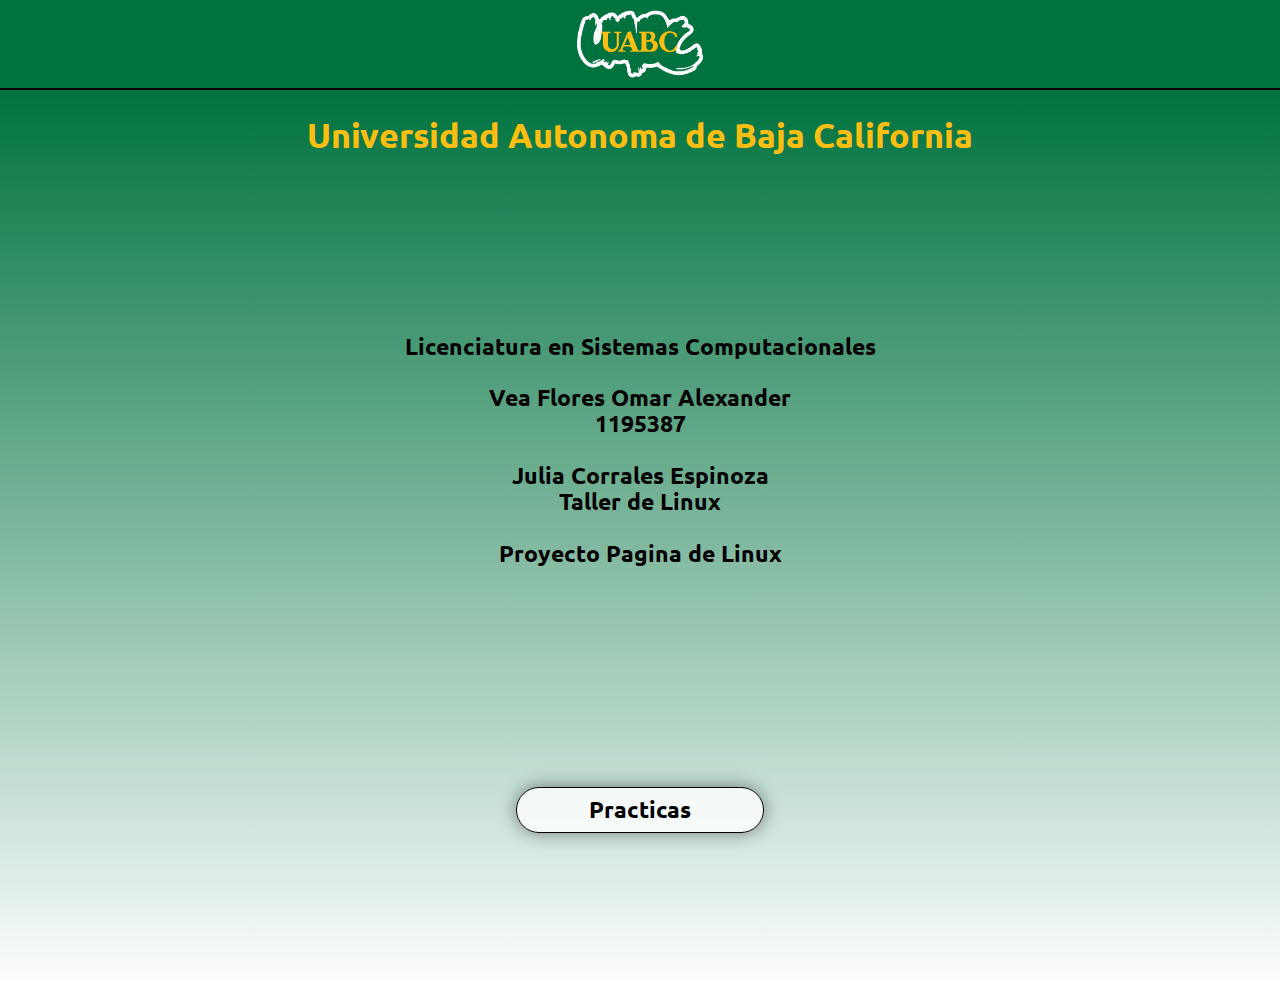
<file: index.html>
<!DOCTYPE html>
<html lang="en">
<head>
    <meta charset="UTF-8">
    <meta http-equiv="X-UA-Compatible" content="IE=edge">
    <meta name="viewport" content="width=device-width, initial-scale=1.0">
    <meta name="description" content="Pagina web de practicas linux de vea flores omar alexander">
    <link rel="shortcut icon" href="https://upload.wikimedia.org/wikipedia/commons/thumb/3/35/Tux.svg/1727px-Tux.svg.png" type="image/x-icon">
    <link rel="stylesheet" href="./normalize/normalize.css">
    <link rel="stylesheet" href="style.css">
    <title>Practicas Linux</title>
</head>
<body>
    <div class="contenedor_pagina">
        <header>
            <img class="logo_uabc" src="./imagenes/logo_uabc.png" alt="">
        </header>
        <div class="contenedor_seccion1">
            <section class="portada">
                <div class="contenido_portada">
                    <div class="contenido_titulo"><div class="contenedor_titulo"><h3>Universidad Autonoma de Baja California</h3></div></div>
                    <div class="contenido_texto">
                        <div class="contenedor_texto">
                            <p>Licenciatura en Sistemas Computacionales<br><br>Vea Flores Omar Alexander<br>1195387<br><br>Julia Corrales Espinoza<br>Taller de Linux<br><br>Proyecto Pagina de Linux</p>
                        </div>
                    </div>
                    <div class="contenido_enlace"><div class="contenedor_enlace"><a class="enlace" href="./practicas/practicas.html">Practicas</a></div></div>
                </div>
            </section>
        </div>
        <footer></footer>
    </div>
</body>
</html>
</file>
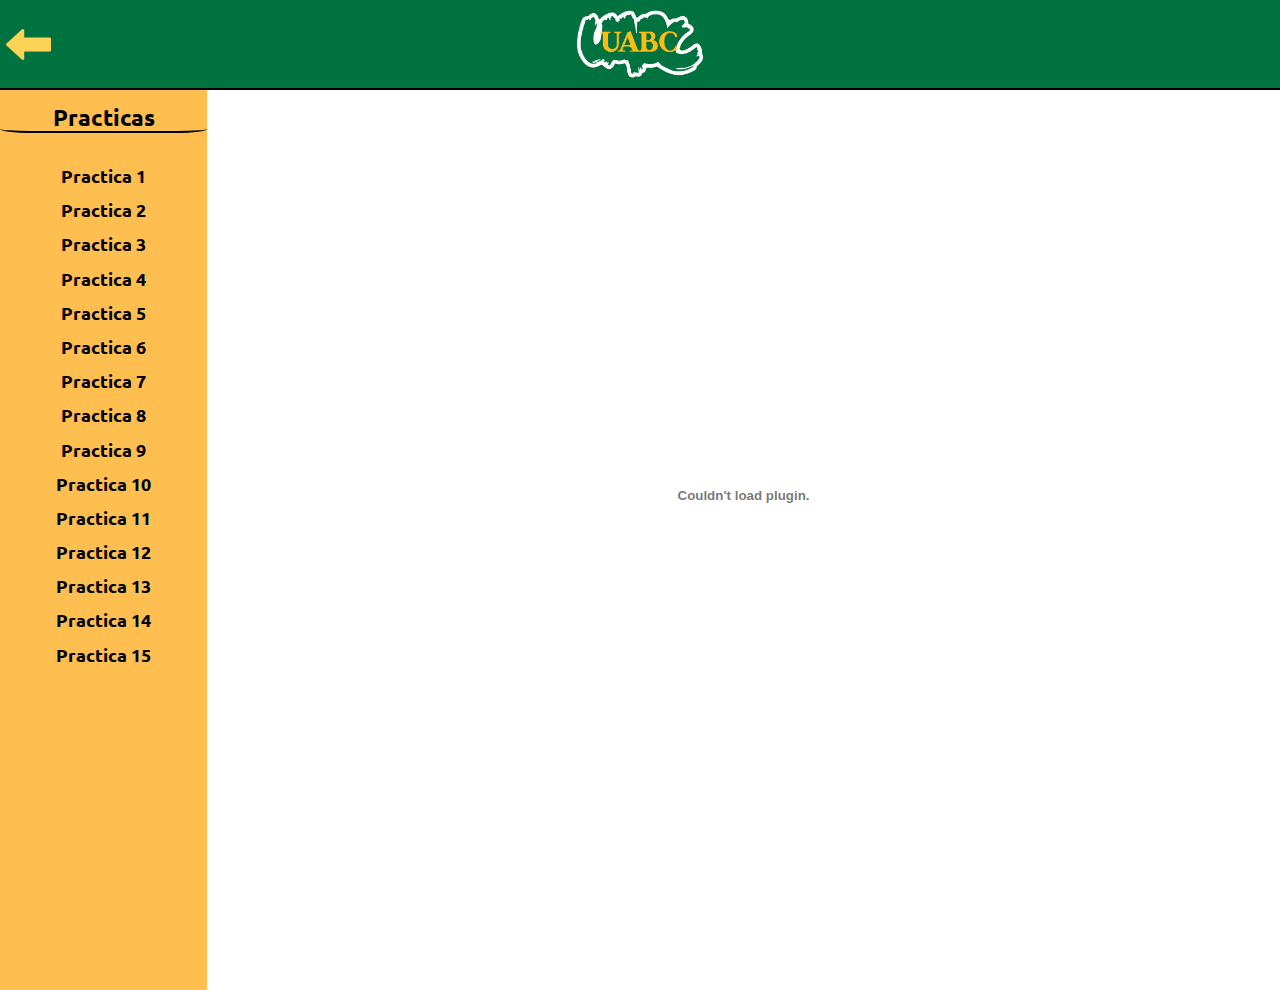
<file: practicas/practicas.html>
<!DOCTYPE html>
<html lang="en">
<head>
    <meta charset="UTF-8">
    <meta http-equiv="X-UA-Compatible" content="IE=edge">
    <meta name="viewport" content="width=device-width, initial-scale=1.0">
    <link rel="shortcut icon" href="https://upload.wikimedia.org/wikipedia/commons/thumb/3/35/Tux.svg/1727px-Tux.svg.png" type="image/x-icon">
    <link rel="stylesheet" href="../normalize/normalize.css">
    <link rel="stylesheet" href="style.css">
    <title>Practicas Linux</title>
</head>
<body>
    <div class="contenedor_pagina">
        <header>
            <div class="contenido_header">
                <div class="contenedor_flecha"><a href="../index.html"><img src="../imagenes/izquierda.png"></a></div>
                <img class="logo_uabc" src="../imagenes/logo_uabc.png" alt="">
            </div>
        </header>
        <div class="contenedor_seccion1">
            <section class="menu_practicas">
                <h1 class="titulo">Practicas</h1>
                <div class="contenido_lista">
                    <ul class="contenedor_lista">
                        <li><div class="contenedor_btn"><a class="practicas_btn" onclick="srcChange('./practicaspdf/Practica1.pdf')">Practica 1</a></div></li>
                        <li><div class="contenedor_btn"><a class="practicas_btn" onclick="srcChange('./practicaspdf/Practica2.pdf')">Practica 2</a></div></li>
                        <li><div class="contenedor_btn"><a class="practicas_btn" onclick="srcChange('./practicaspdf/Practica3.pdf')">Practica 3</a></div></li>
                        <li><div class="contenedor_btn"><a class="practicas_btn" onclick="srcChange('./practicaspdf/Practica4.pdf')">Practica 4</a></div></li>
                        <li><div class="contenedor_btn"><a class="practicas_btn" onclick="srcChange('./practicaspdf/Practica5.pdf')">Practica 5</a></div></li>
                        <li><div class="contenedor_btn"><a class="practicas_btn" onclick="srcChange('./practicaspdf/Practica6.pdf')">Practica 6</a></div></li>
                        <li><div class="contenedor_btn"><a class="practicas_btn" onclick="srcChange('./practicaspdf/Practica7.pdf')">Practica 7</a></div></li>
                        <li><div class="contenedor_btn"><a class="practicas_btn" onclick="srcChange('./practicaspdf/Practica8.pdf')">Practica 8</a></div></li>
                        <li><div class="contenedor_btn"><a class="practicas_btn" onclick="srcChange('./practicaspdf/Practica9.pdf')">Practica 9</a></div></li>
                        <li><div class="contenedor_btn"><a class="practicas_btn" onclick="srcChange('./practicaspdf/Practica10.pdf')">Practica 10</a></div></li>
                        <li><div class="contenedor_btn"><a class="practicas_btn" onclick="srcChange('./practicaspdf/Practica11.pdf')">Practica 11</a></div></li>
                        <li><div class="contenedor_btn"><a class="practicas_btn" onclick="srcChange('./practicaspdf/Practica12.pdf')">Practica 12</a></div></li>
                        <li><div class="contenedor_btn"><a class="practicas_btn" onclick="srcChange('./practicaspdf/Practica13.pdf')">Practica 13</a></div></li>
                        <li><div class="contenedor_btn"><a class="practicas_btn" onclick="srcChange('./practicaspdf/Practica14.pdf')">Practica 14</a></div></li>
                        <li><div class="contenedor_btn"><a class="practicas_btn" onclick="srcChange('./practicaspdf/Practica15.pdf')">Practica 15</a></div></li>
                    </ul>
                </div>
            </section>
            <section class="contenedor_pdf"><embed class="visual_pdf" id="embed1" src="./practicaspdf/Practica1.pdf" type="application/pdf" loading="lazy"></section>
        </div>
        <footer></footer>
    </div>
    <script src="./script.js"></script>
</body>
</html>
</file>
<file: style.css>
@import url('https://fonts.googleapis.com/css2?family=Poppins:wght@300;400;500;600;700;800;900&family=Ubuntu:wght@300;400;500;700&display=swap');
*
{
    padding: 0;
    margin: 0;
    box-sizing: border-box;
    text-decoration: none;
    list-style: none;
}

body
{
    font-family: 'Ubuntu', 'Poppins', sans-serif;
    overflow: hidden;
}

.contenedor_pagina
{
    width: 100vw;
    height: 100vh;
}

header
{
    width: 100%;
    height: 10%;
    display: flex;
    justify-content: center;
    align-items: center;
    border-bottom: 0.25vh solid #000;
    background-color: #00723f;
}

header .logo_uabc
{
    width: 14vh;
}

.contenedor_seccion1
{
    width: 100%;
    height: 100%;
    background: linear-gradient(#00723f, #fff);
}

.portada
{
    width: 100%;
    height: 100%;
    font-weight: 900;
}


.contenido_portada
{
    width: 100%;
    height: 100%;
    display: flex;
    flex-direction: column;
    gap: 5vh;
    text-align: center;
    user-select: none;
}

.contenido_titulo
{
    width: 100%;
    height: 10%;
    display: flex;
    justify-content: center;
    align-items: center;
    color: #febe10;
    font-size: 3.2vh;
}

.contenido_texto
{
    width: 100%;
    height: 50%;
    display: flex;
    align-items: center;
    justify-content: center;
    font-size: 2.5vh;
}

.contenido_enlace
{
    width: 100%;
    height: 20%;
    display: flex;
    align-items: center;
    justify-content: center;
}

.contenedor_enlace
{
    display: flex;
}

.enlace
{
    font-size: 2.5vh;
    border-radius: 100px;
    padding: 1vh 8vh;
    border: 0.2vh solid #000;
    box-shadow: 0px 0px 2vh 0px rgba(0,0,0,0.45);
    color: #000;
    background:rgba(255,255,255,0.8);
}

.enlace:hover
{
    background: #febe10;
}
</file>
<file: practicas/style.css>
@import url('https://fonts.googleapis.com/css2?family=Poppins:wght@300;400;500;600;700;800;900&family=Ubuntu:wght@300;400;500;700&display=swap');
*
{
    padding: 0;
    margin: 0;
    box-sizing: border-box;
    text-decoration: none;
    list-style: none;
}

body
{
    font-family: 'Ubuntu', 'Poppins', sans-serif;
    overflow-y: hidden;
}

.contenedor_pagina
{
    width: 100vw;
    height: 100vh;
}

header
{
    width: 100%;
    height: 10%;
    border-bottom: 0.25vh solid #000;
    background-color: #00723f;
}

.contenido_header
{
    width: 100%;
    height: 100%;
    display: flex;
    justify-content: center;
    align-items: center;
}

.contenedor_flecha
{
    position: absolute;
    left: 0;
}

.contenedor_flecha a
{
    display: flex;
    margin-left: 0.5vw;
}

.contenedor_flecha img
{
    max-width: 5vh;
}

header .logo_uabc
{
    width: 14vh;
}

.contenedor_seccion1
{
    width: 100%;
    height: 100%;
    display: flex;
}

.menu_practicas
{
    min-width: 23vh;
    height: 100%;
    user-select: none;
    color: #000;
    background-color: #febe50;
}

.titulo
{
    width: 100%;
    text-align: center;
    border-radius: 15%;
    border-bottom: 0.25vh solid #000;
    font-size: 2.5vh;
}

.contenido_lista
{
    width: 100%;
    display: flex;
    justify-content: center;
    align-items: center;
}

.contenedor_lista
{
    margin-top: 1vh;
}

.contenedor_lista li
{
    margin-top: 0.5vh;
}

.contenedor_btn
{
    width: 100%;
    height: 100%;
    display: flex;
    justify-content: center;
    align-items: center;
}

.practicas_btn
{
    font-size: 2vh;
    font-weight: 900;
    padding: 0.5vh 1vw;
    border-radius: 200px;
    cursor: pointer;
}

.practicas_btn:hover
{
    background:rgba(255,255,255,0.8);
}

.contenedor_pdf
{
    width: 100%;
    height: 90%;
}

.visual_pdf
{
    width: 100%;
    height: 100%;
}
</file>
